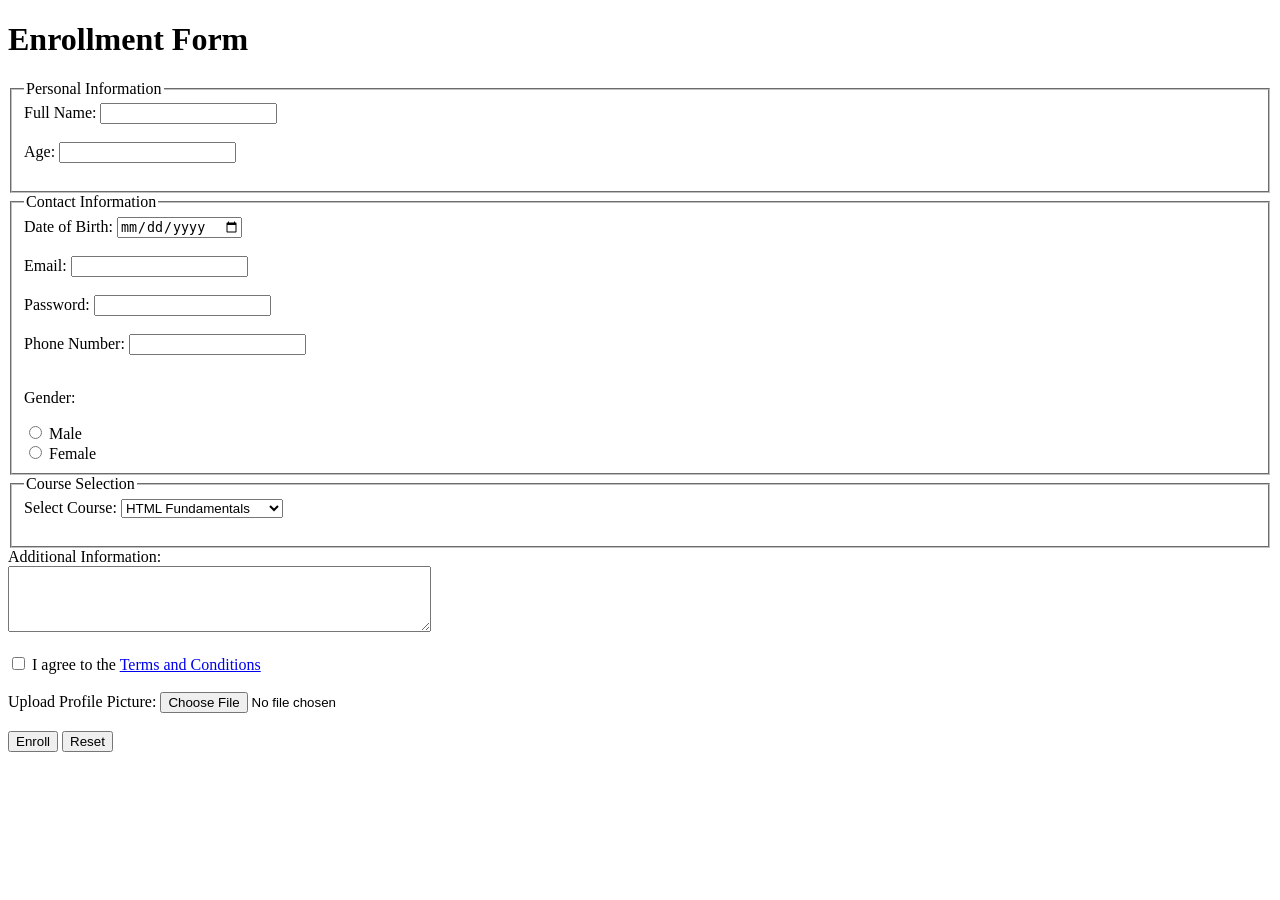
<file: enrolment2.html>
<!DOCTYPE html>
<html lang="en">
<head>
    <meta charset="UTF-8">
    <meta name="viewport" content="width=device-width, initial-scale=1.0">
    <title>Student Registration</title>
</head>
<body>
    <h1>Enrollment Form</h1>
    <form action="/enroll" method="POST">
        <fieldset>
            <legend>Personal Information</legend>
            <label for="name">Full Name:</label>
            <input type="text" id="name" name="name" required><br><br>

            <label for="age">Age:</label>
            <input type="number" id="age" name="age" required><br><br>
        </fieldset>
        <fieldset>
            <legend>Contact Information</legend>
            <label for="dob">Date of Birth:</label>
            <input type="date" id="dob" name="dob" required><br><br>
            <label for="email">Email:</label>
            <input type="email" id="email" name="email" required><br><br>
            <label for="password">Password:</label>
            <input type="password" id="password" name="password" required><br><br>

            <label for="phone">Phone Number:</label>
            <input type="tel" id="phone" name="phone" required><br><br>

            <p>Gender:</p>
            <input type="radio" id="male" name="gender" value="male" required>
            <label for="male">Male</label><br>
            <input type="radio" id="female" name="gender" value="female" required>
            <label for="female">Female</label><br>
        </fieldset>
        <fieldset>
            <legend>Course Selection</legend>
            <label for="course">Select Course:</label>
            <select id="course" name="course" required>
                <optgroup label="Available Courses">
                    <option value="html">HTML Fundamentals</option>
                    <option value="css">CSS Styling</option>
                    <option value="javascript">JavaScript</option>
                </optgroup>
            </select><br><br>
        </fieldset>
        <label for="message">Additional Information:</label><br>
        <textarea id="message" name="message" rows="4" cols="50"></textarea><br><br>
        <label>
            <input type="checkbox" id="terms" name="terms" required>
            I agree to the <a href="/terms">Terms and Conditions</a><br><br>
        </label>
        <label for="file">Upload Profile Picture:</label>
        <input type="file" id="file" name="file" accept="image/*"><br><br>
        <button type="submit">Enroll</button>
        <button type="reset">Reset</button>
    </form>
</body>
</html>
</file>
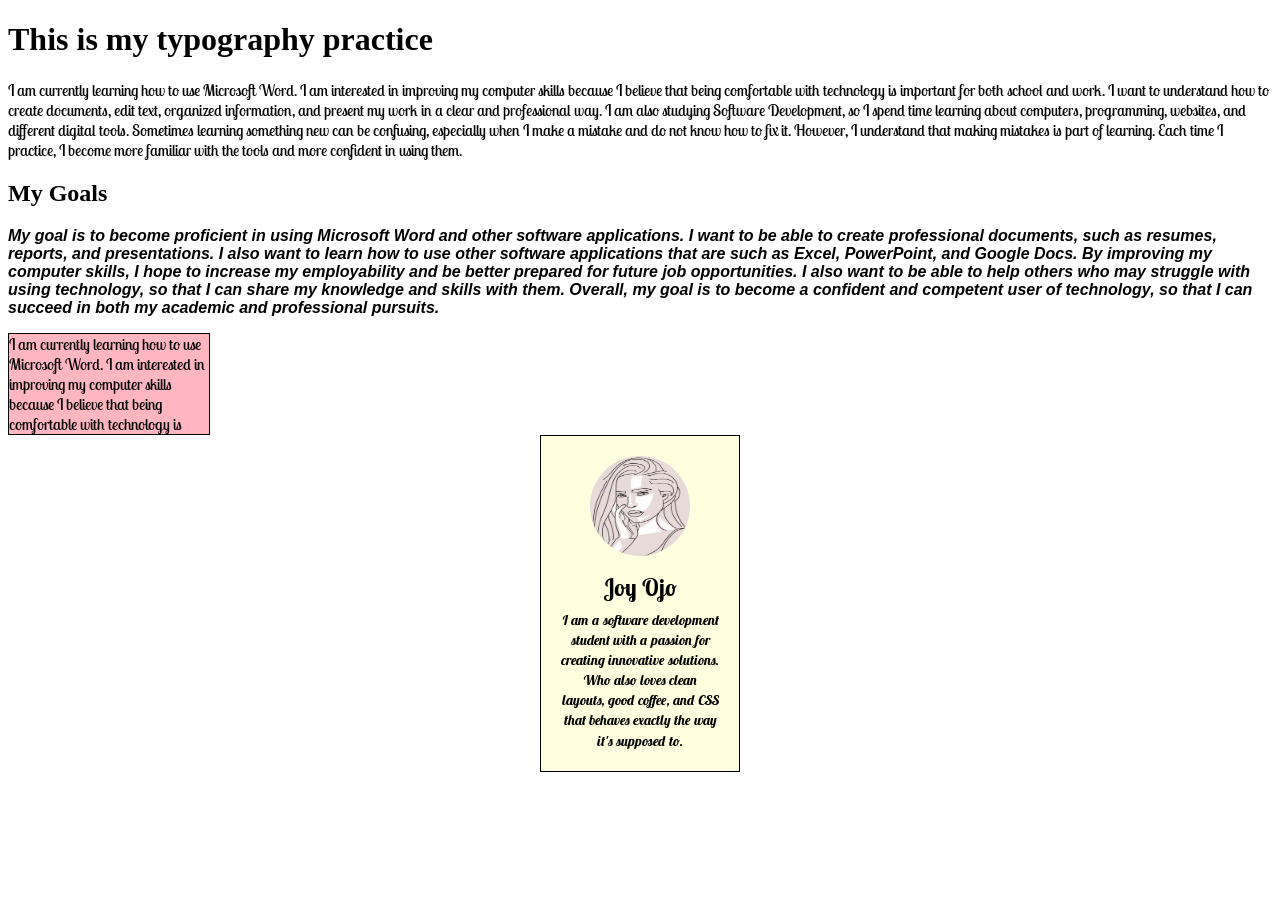
<file: practice.html>
<!DOCTYPE html>
<html lang="en">
    <head>
        <meta charset="UTF-8">
        <meta http-equiv="X-UA-Compatible" content="IE=edge">
        <meta name="viewport" content="width=device-width, initial-scale=1.0">
        <link rel="preconnect" href="https://fonts.googleapis.com">
<link rel="preconnect" href="https://fonts.gstatic.com" crossorigin>
<link href="https://fonts.googleapis.com/css2?family=Inconsolata:wght@200..900&family=Lobster+Two:ital,wght@0,400;0,700;1,400;1,700&display=swap" rel="stylesheet">
        <link rel="stylesheet" href="practice.css">
        <title>Typography Practice</title>
    </head>
    <body>
        <h1>This is my typography practice</h1>
        <p class="lobster-two-regular">I am currently learning how to use Microsoft Word. 
         I am interested in improving my computer skills because I believe that being comfortable with
         technology is important for both school and work. I want to understand how to create documents,
        edit text, organized information, and present my work in a clear and professional way.  
        I am also studying Software Development, so I spend time learning about computers, programming, websites, 
        and different digital tools. Sometimes learning something new can be confusing, especially when 
        I make a mistake and do not know how to fix it.  However, I understand that making mistakes is part of
         learning. Each time I practice, I become more familiar with the tools and more confident in using them.</p>
        <h2>My Goals</h2>
        <p>My goal is to become proficient in using Microsoft Word and other software applications. 
        I want to be able to create professional documents, such as resumes, reports, and presentations.
        I also want to learn how to use other software applications that are
        such as Excel, PowerPoint, and Google Docs. By improving my computer skills,
        I hope to increase my employability and be better prepared for future job opportunities.
         I also want to be able to help others who may struggle with using technology,
        so that I can share my knowledge and skills with them. Overall, my goal is to become a confident 
        and competent user of technology, so that I can succeed in both my academic and professional
        pursuits.</p>


        <!-- <span class="a">Inline span</span>
        <span class="b">Inline-block span</span>
        <span class="c">Block span</span>  -->

        <div class="BOX">I am currently learning how to use Microsoft Word. 
         I am interested in improving my computer skills because I believe that being comfortable with
         technology is important for both school and work. I want to understand how to create documents,
        edit text, organized information, and present my work in a clear and professional way.  
    </div>
    <div class="profile-card">
        <img src="unsplash image.jpg" alt="Profile Picture" class="profile-image" width="100" height="100">
        <h2>Joy Ojo</h2>
        <p>I am a software development student with a passion for creating innovative solutions. Who also loves clean layouts,
            good coffee, and CSS that behaves exactly the way it's supposed to.

        </p>
    </div>
    </body>
</html>
</file>
<file: practice.css>
.lobster-two-regular {
  font-family: "Lobster Two", sans-serif;
  font-weight: 400;
  font-style: normal;
  
}



p {
  font-family:Arial, Helvetica, sans-serif;
  font-weight: 700;
  font-style: italic;
  font-size: 16px;
}


.a{
    font-family: "Lobster Two", sans-serif;
    font-weight: 400;
    font-style: normal;
    display:inline;
    width: 200px;
    background-color:lightblue;
}
.b{
    font-family: "Lobster Two", sans-serif;
    font-weight: 400;
    font-style: normal;
    display:inline-block;
    width: 200px;
    background-color:lightgreen;
}
.c{
    font-family: "Lobster Two", sans-serif;
    font-weight: 400;
    font-style: normal;
    display:block;
    width: 200px;
    background-color:lightcoral;
}
.BOX{
    font-family: "Lobster Two", sans-serif;
    font-style: normal;
    width: 200px;
    height: 100px;
    border: 1px solid black;
    background-color:lightpink;
    overflow: auto;
    
}
.profile-card{
    font-family: "Lobster Two", sans-serif;
    font-style: normal;
    width: 200px;
    border: 1px solid black;
    padding: 20px;
    margin: 0 auto;
    background-color:lightyellow;
    overflow: hidden;
    text-align: center;
    box-sizing: border-box;
}
.profile-image {
    width: 100px;
    height: 100px;
    border-radius: 50%;
    margin-bottom: 12px;
}
.profile-card h2 {
    font-size: bold;
    margin:0 0 8px 0;
}
.profile-card p {
    font-family: "Lobster Two", sans-serif;
    font-size: 0.9rem;
    margin: 0;
    line-height: 1.4;
}
</file>
